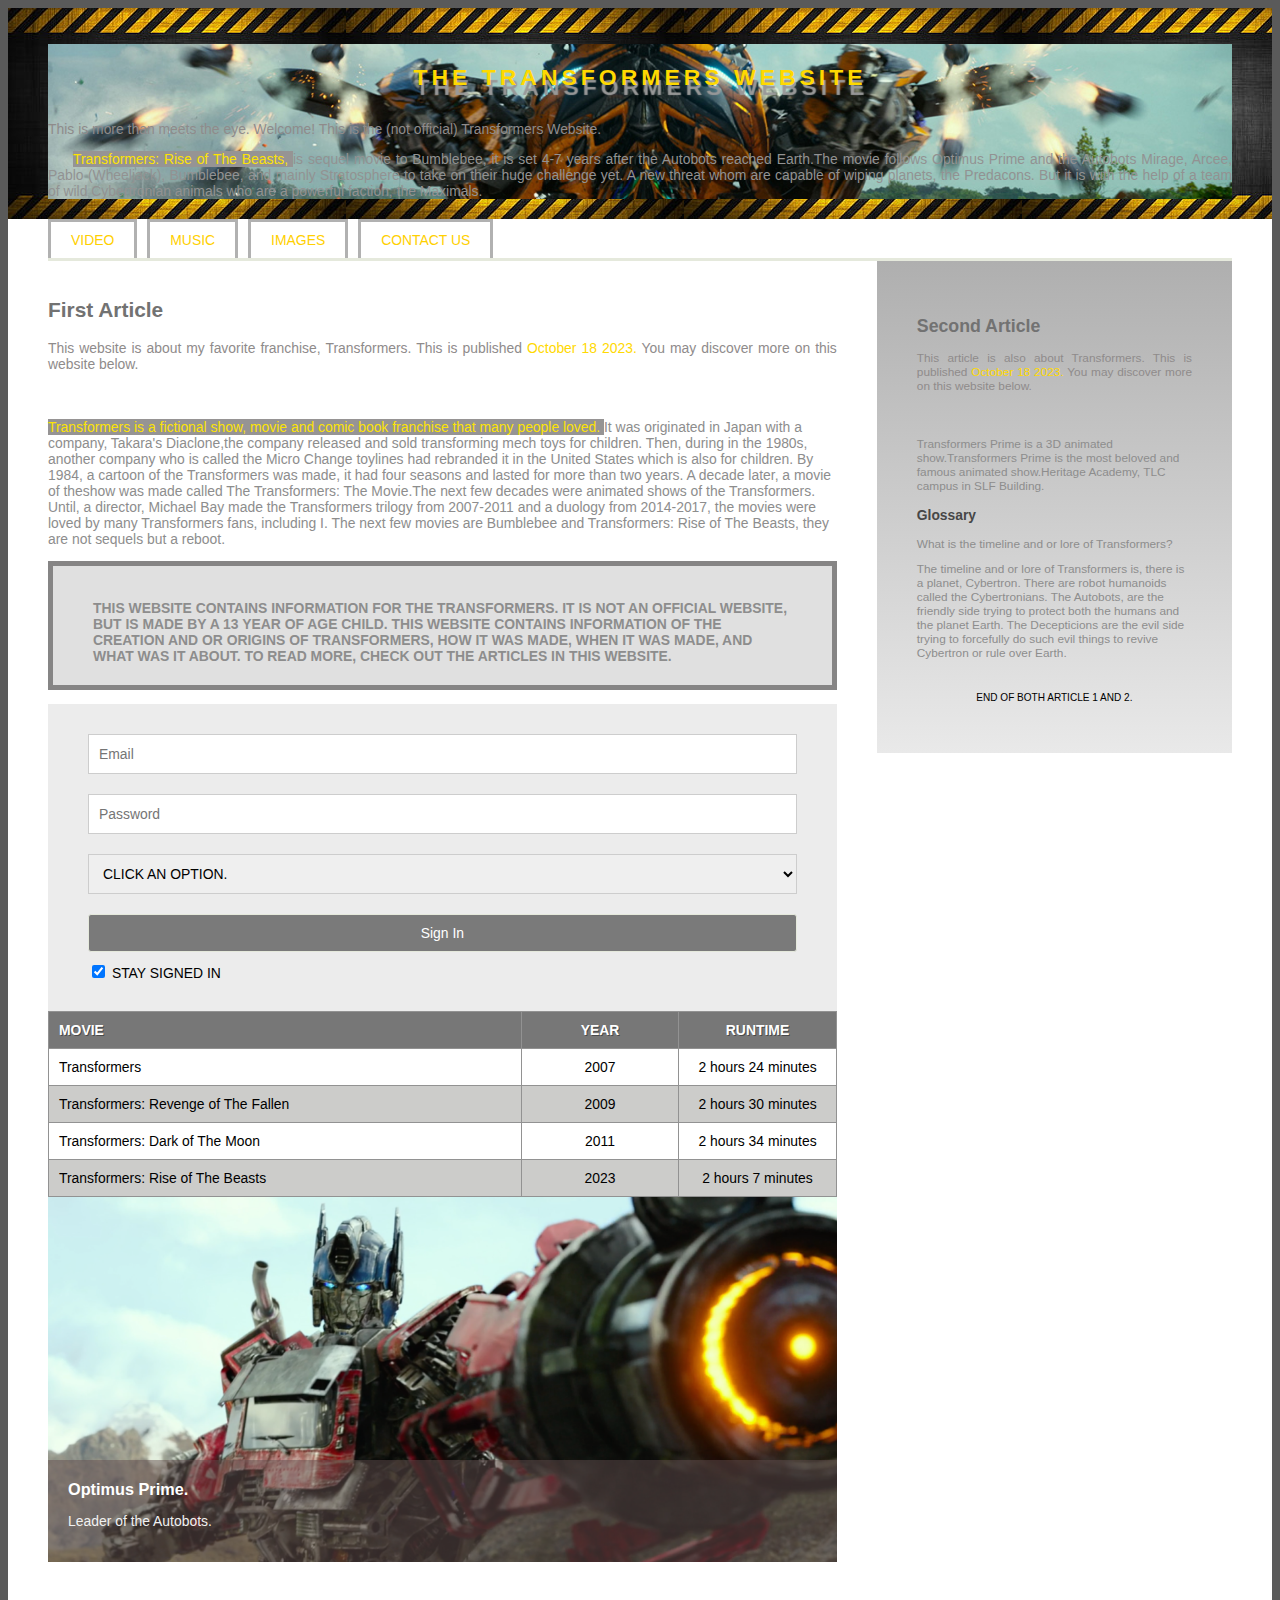
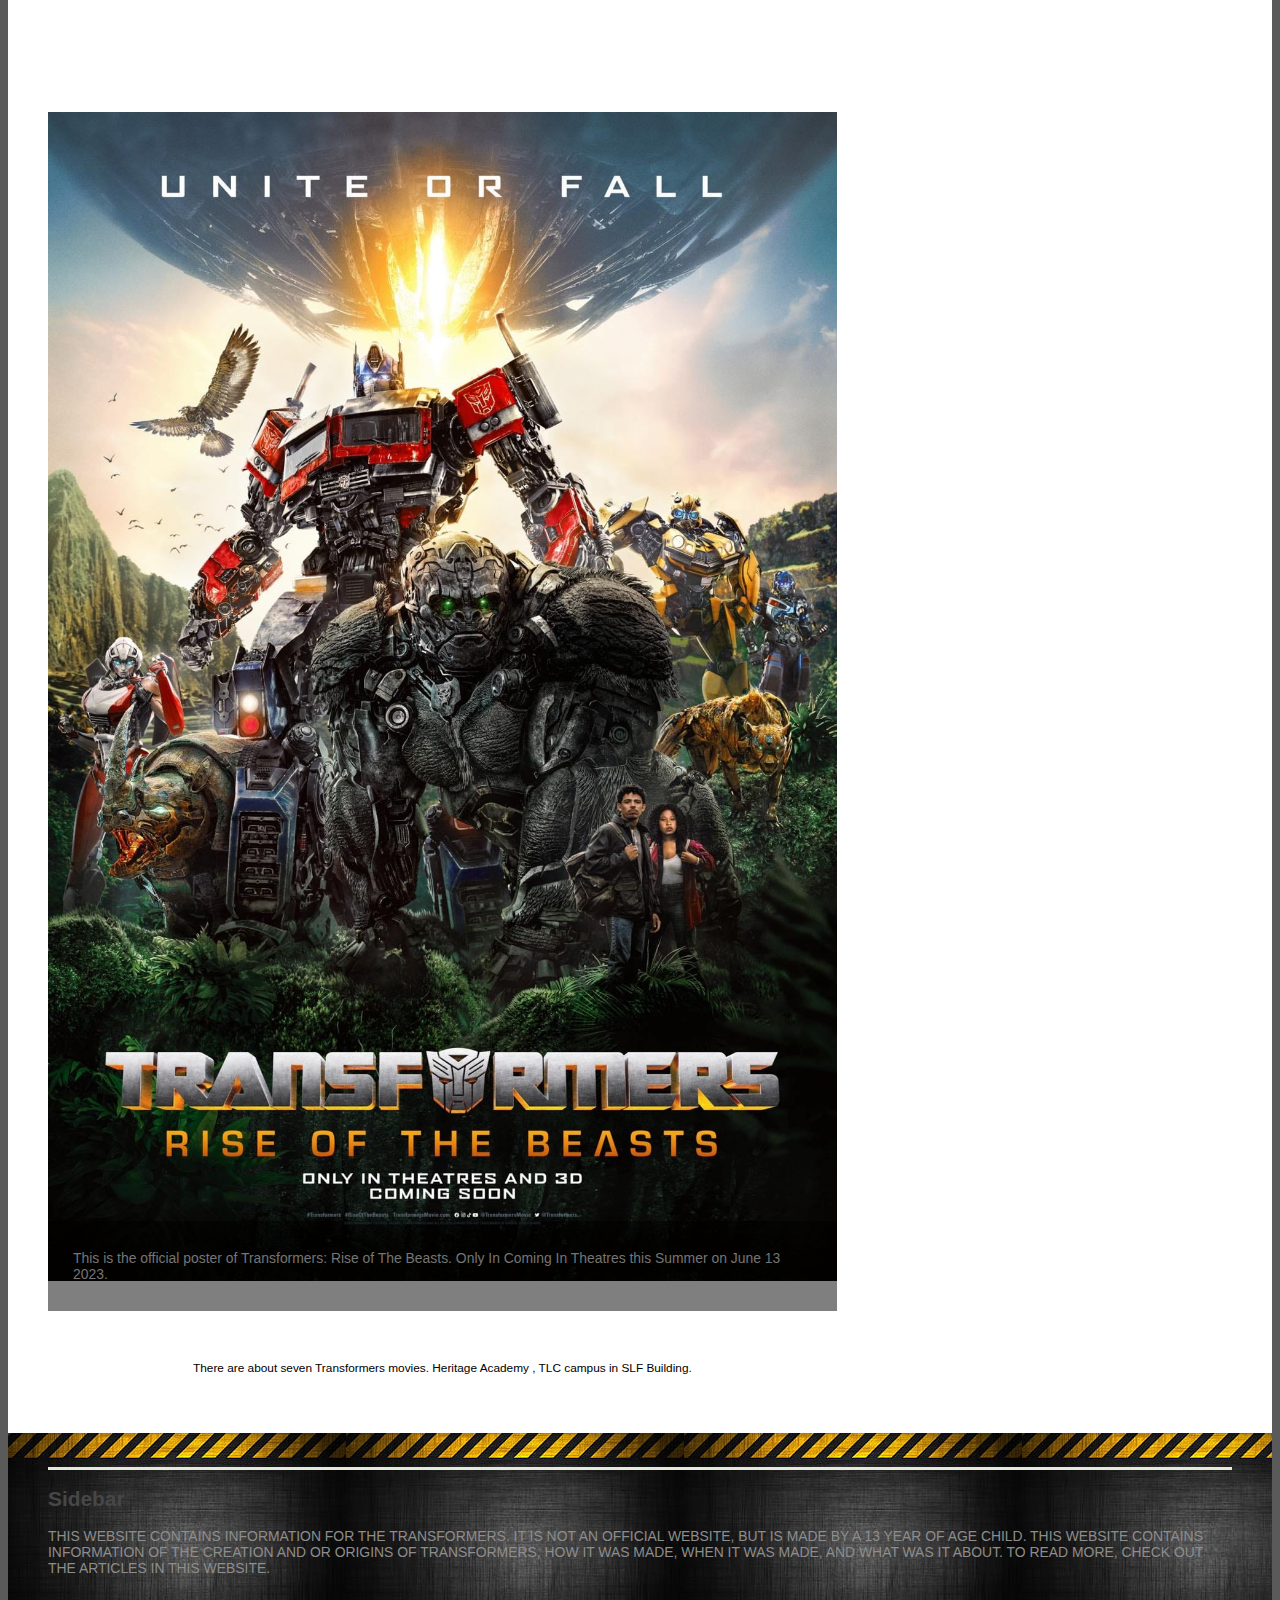
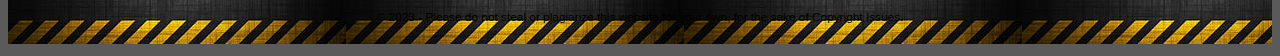
<file: index.html>
<!DOCTYPE html>
<html>
    <head>
        <meta charset="UTF-8">
        <meta name="viewport" content="width=dvice-width, initial-scale=1">
        <title> The Transformers Website </title>
        <link rel="stylesheet" href="css/website.css">
        <link rel="icon" href="images2/logo.jpg" type="image/icon">
        <script type="text/javascript" src="js/jquery.js"></script>
        <script type="text/javascript" src="js/cycle2.js"></script>
   </head>

   <body>

        <div class="container">
     <header>

        <div class="box1">
       <h1> THE TRANSFORMERS WEBSITE</h1>
       <p class=hide-small> This is more than meets the eye. Welcome! This is the (not official) Transformers Website.</p>

      <div class="p1">
      <p><span class="highlight"> Transformers: Rise of The Beasts, </span>is sequel movie to Bumblebee,
         it is set 4-7 years after the Autobots reached Earth.The movie follows Optimus Prime and the 
         Autobots Mirage, Arcee, Pablo (Wheeljack), Bumblebee, and mainly Stratosphere to take on their 
         huge challenge yet. A new threat whom are capable of wiping planets, the Predacons. But it is 
         with the help of a team of wild Cybertronian animals who are a powerful faction, the Maximals.</p> 
      </div>
      </div>

       <nav class="site-nav">
        <ul>

            <li><a href="website_video.html"> VIDEO </a></li>
            <li><a href="website_music.html"> MUSIC </a></li>
            <li> <a href="website_images.html"> IMAGES</a></li>
            <li> <a href="website_contact.html"> CONTACT US</a></li>
        </ul>
        </nav>

    </header>

    <div class="fix">
    </div>

    <!-- This is where the main article is found.-->

    <div class="content-area">

    <div class="main">
    <article>
    <header>
       <h2>First Article</h2>
       <p>This website is about my favorite franchise, Transformers. This is published
       <span class ="color">October 18 2023.</span> You may discover more on this website
       below. </p>
    </header>

    
       <p>
        <span class="highlight">
        Transformers is a fictional show, movie and comic book franchise that many people loved. </span>
        It was originated in Japan with a company, Takara's Diaclone,the company released and sold 
        transforming mech toys for children. Then, during in the 1980s, another company who is called
        the Micro Change toylines had rebranded it in the United States which is also for children.
        By 1984, a cartoon of the Transformers was made, it had four seasons and lasted for more than
        two years. A decade later, a movie of theshow was made called The Transformers: The Movie.The
        next few decades were animated shows of the Transformers. Until, a director, Michael Bay made
        the Transformers trilogy from 2007-2011 and a duology from 2014-2017, the movies were loved by
        many Transformers fans, including I. The next few movies are Bumblebee and Transformers: Rise
        of The Beasts, they are not sequels but a reboot.
       </p>


    <!--info-box-->
    <div class="info-box hide-small">
       <p><strong> THIS WEBSITE CONTAINS INFORMATION FOR THE TRANSFORMERS. IT IS NOT AN OFFICIAL WEBSITE,
        BUT IS MADE BY A 13 YEAR OF AGE CHILD. THIS WEBSITE CONTAINS INFORMATION OF THE CREATION AND OR
        ORIGINS OF TRANSFORMERS, HOW IT WAS MADE, WHEN IT WAS MADE, AND WHAT WAS IT ABOUT. TO READ MORE,
        CHECK OUT THE ARTICLES IN THIS WEBSITE. </strong></p>

    </div>
    <!--end of info-box-->
        <form>
            <label for="email"></label>
            <input type="email" name="email"  id="email" placeholder="Email">
            <label for="password"></label>
            <input type="password" name="password"  id="password" placeholder="Password">

            <select>
                <option>CLICK AN OPTION.</option>
                <option>MY PROFILE</option>
                <option>INBOX</option>
                <option>ACCOUNT SETTINGS</option>
            </select>

            <input type="submit" value="Sign In">

            <Label>
                  <input type="checkbox" name="rememeber" checked="checked" value="yes">
                  <span class="checkbox-test"> STAY SIGNED IN</span>
            </label>
        </form>

        <!DOCTYPE html>
        <html>
            <head>
                <meta charset="UTF-8">
                <title>Tables</title>
           </head>
           <body>
               <table>
                <thead>
                    <tr>
                         <th class="col-fave">MOVIE</th>
                         <th class="col-Q">YEAR</th>
                         <th class="col-P">RUNTIME</th>
                    </tr>
                </thead>

                    <tr>
                         <td>Transformers</td>
                         <td>2007</td>
                         <td>2 hours 24 minutes</td>
                         
                    </tr>
        
                    <tr>
                         <td>Transformers: Revenge of The Fallen</td>
                         <td>2009</td>  
                         <td>2 hours 30 minutes</td>
                         
                    </tr>

                    <tr>
                         <td>Transformers: Dark of The Moon</td>
                         <td>2011</td>
                         <td>2 hours 34 minutes</td>
                    </tr>

                    <tr>
                         <td>Transformers: Rise of The Beasts</td>
                         <td>2023</td>
                         <td>2 hours 7 minutes</td>
                    </tr>
              </table>

            <!-- slideshow -->
               <div class="image-banner">
               <div class="cycle-slideshow" data-cycle-slides=".slide">

                <span class="cycle-prev">PREVIOUS</span>
                <span class="cycle-next">NEXT</span>

               <div class="slide">
                 <img src="images/optimus_prime.png">
                 <div class="slide-text">
                <h3>Optimus Prime.</h3>
                <p>Leader of the Autobots.</p>
                </div>
                </div>

                <div class="slide">
                 <img src="images/bumblebee.jpeg">
                 <div class="slide-text">
                <h3>Bumblebee</h3>
                <p>The scout of the Autobots.</p>
                </div>
                </div>
               
                <div class="slide">
                 <img src="images/mirage.jpg">
                 <div class="slide-text">
                <h3>Mirage.</h3>
                <p>The rebellious Cybtronian Autobot.</p>
                </div>
                </div>

                <div class="slide">
                 <img src="images/ratchet.jpg">
                 <div class="slide-text">
                <h3>Ratchet.</h3>
                <p>The medical officer of the Autobots.</p>
                </div>
                </div>

               </div>
               </div>
            <!-- end of slideshow -->
        
              <div class="image-banner">
            </body>
        </html>

        <div class="image-banner">
        <img src="images/poster.jpeg">

        <div class="banner-caption">
        <p>This is the official poster of Transformers: Rise of The Beasts. Only In Coming In Theatres this Summer on June 13 2023.</p>
        </div>
    </div>
    
        <footer>
        <p>There are about seven Transformers movies. <span class="color"> Heritage Academy </span>, TLC campus in SLF Building.</p>
    </footer>
    </article>
    </div>


    <div class="support">
    <article>
    <header>
       <h2>Second Article</h2>
       <p>This article is also about Transformers. This is published
       <span class ="color">October 18 2023.</span> You may discover more on this website
       below. </p>
    </header>

           <p><span class="color">Transformers Prime</span> is a 3D animated show.Transformers Prime is the most 
            beloved and famous animated show.<span class="color">Heritage Academy</span>, TLC campus in SLF 
            Building.</p>
        

    <aside>
       <h3>Glossary</h3>
       <p>What is the timeline and or lore of Transformers?</p>
    </aside>

     <p>The timeline and or lore of Transformers is, there is a planet,
        Cybertron. There are robot humanoids called the Cybertronians.
        The Autobots, are the friendly side trying to protect both the 
        humans and the planet Earth. The Decepticions are the evil side
        trying to forcefully do such evil things to revive Cybertron or
        rule over Earth.
     </p>
        

 <footer>
       <p>END OF BOTH ARTICLE 1 AND 2.</p>
 </footer>
    </article>
</div>

<div class="fix">
</div>
</div>

    <aside>
       <h2>Sidebar</h2>
       <p>THIS WEBSITE CONTAINS INFORMATION FOR THE TRANSFORMERS. IT IS NOT AN OFFICIAL WEBSITE,
        BUT IS MADE BY A 13 YEAR OF AGE CHILD. THIS WEBSITE CONTAINS INFORMATION OF THE CREATION AND OR
        ORIGINS OF TRANSFORMERS, HOW IT WAS MADE, WHEN IT WAS MADE, AND WHAT WAS IT ABOUT. TO READ MORE,
        CHECK OUT THE ARTICLES IN THIS WEBSITE.</p>
    </aside>

   <footer>
       <p>&copy; 2023 - Please do not steal or plagiarize this website for your own, for the sake of Copyright Issues.</p>
   </footer>
    </div>
    </body>
</html>
</file>
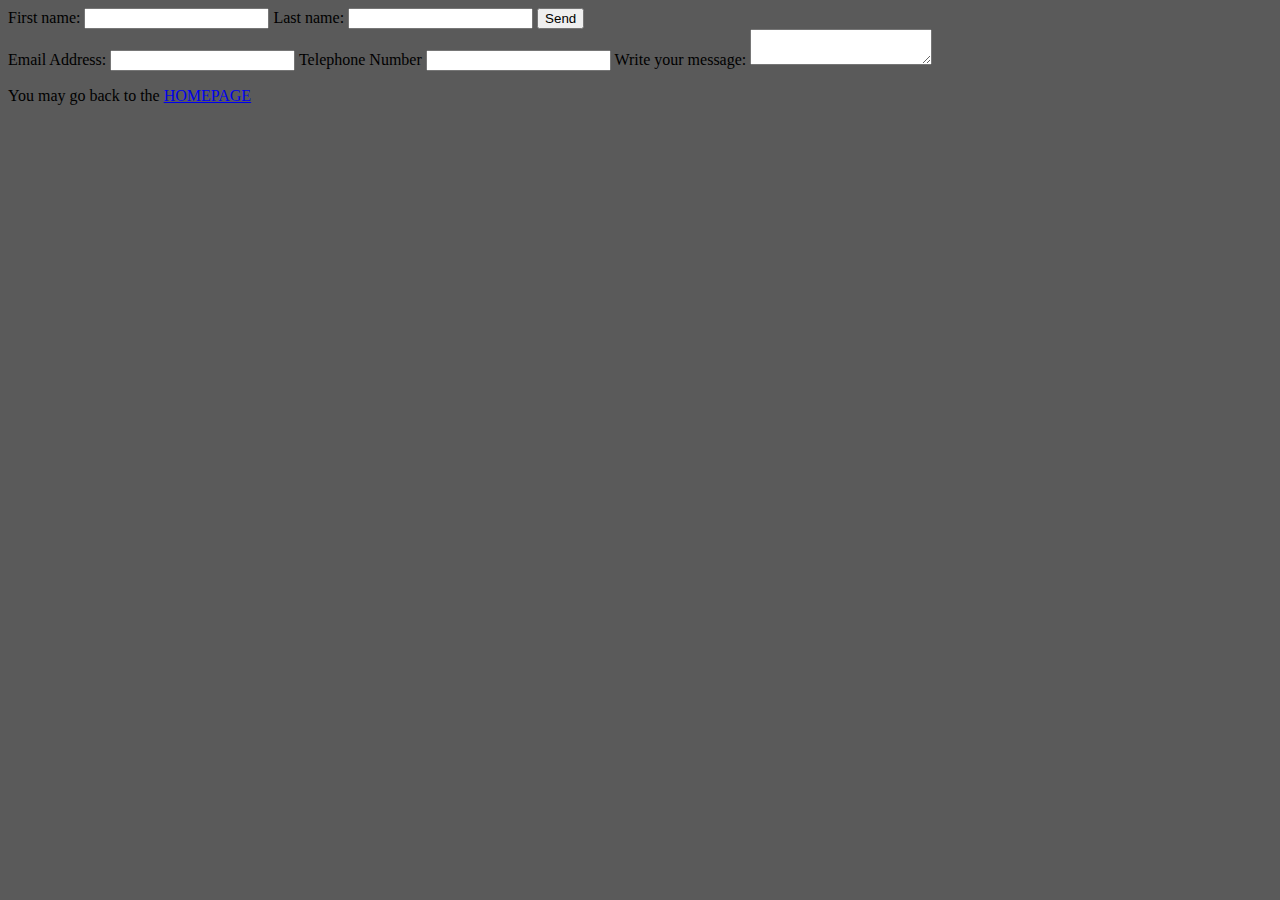
<file: website_contact.html>
<!DOCTYPE html>
<html><html>
    <head>
        <meta charset="UTF-8">
        <title>CONTACT INFORMATION</title>

<!DOCTYPE html>
</html>
    <head>
        <meta charset="UTF-8">
        <title>CONTACT US</title>
        <link rel="stylesheet" href="css/website_contact.css">
   </head>

   <body>
        <form>
             <label for="firstname">First name:</label>
             <input id="firstname" type="text" name="firstname">

             <label for="lastname">Last name:</label>
             <input id="lastname" type="text" name="lastname">

             <input type="submit" value="Send">
        </form>

        <form>
             <label for="email">Email Address:</label>
             <input id="email" type="email" name="email">

             <label for="telephone">Telephone Number</label>
             <input id="telephone" type="tel" name="telephone">

             <label for="yourmessage">Write your message:</label>
             <textarea id="yourmessage" name="yourmessage"></textarea>

             <p>You may go back to the <a href="index.html">HOMEPAGE</P>

        </form>
    </body>
</html>
</file>
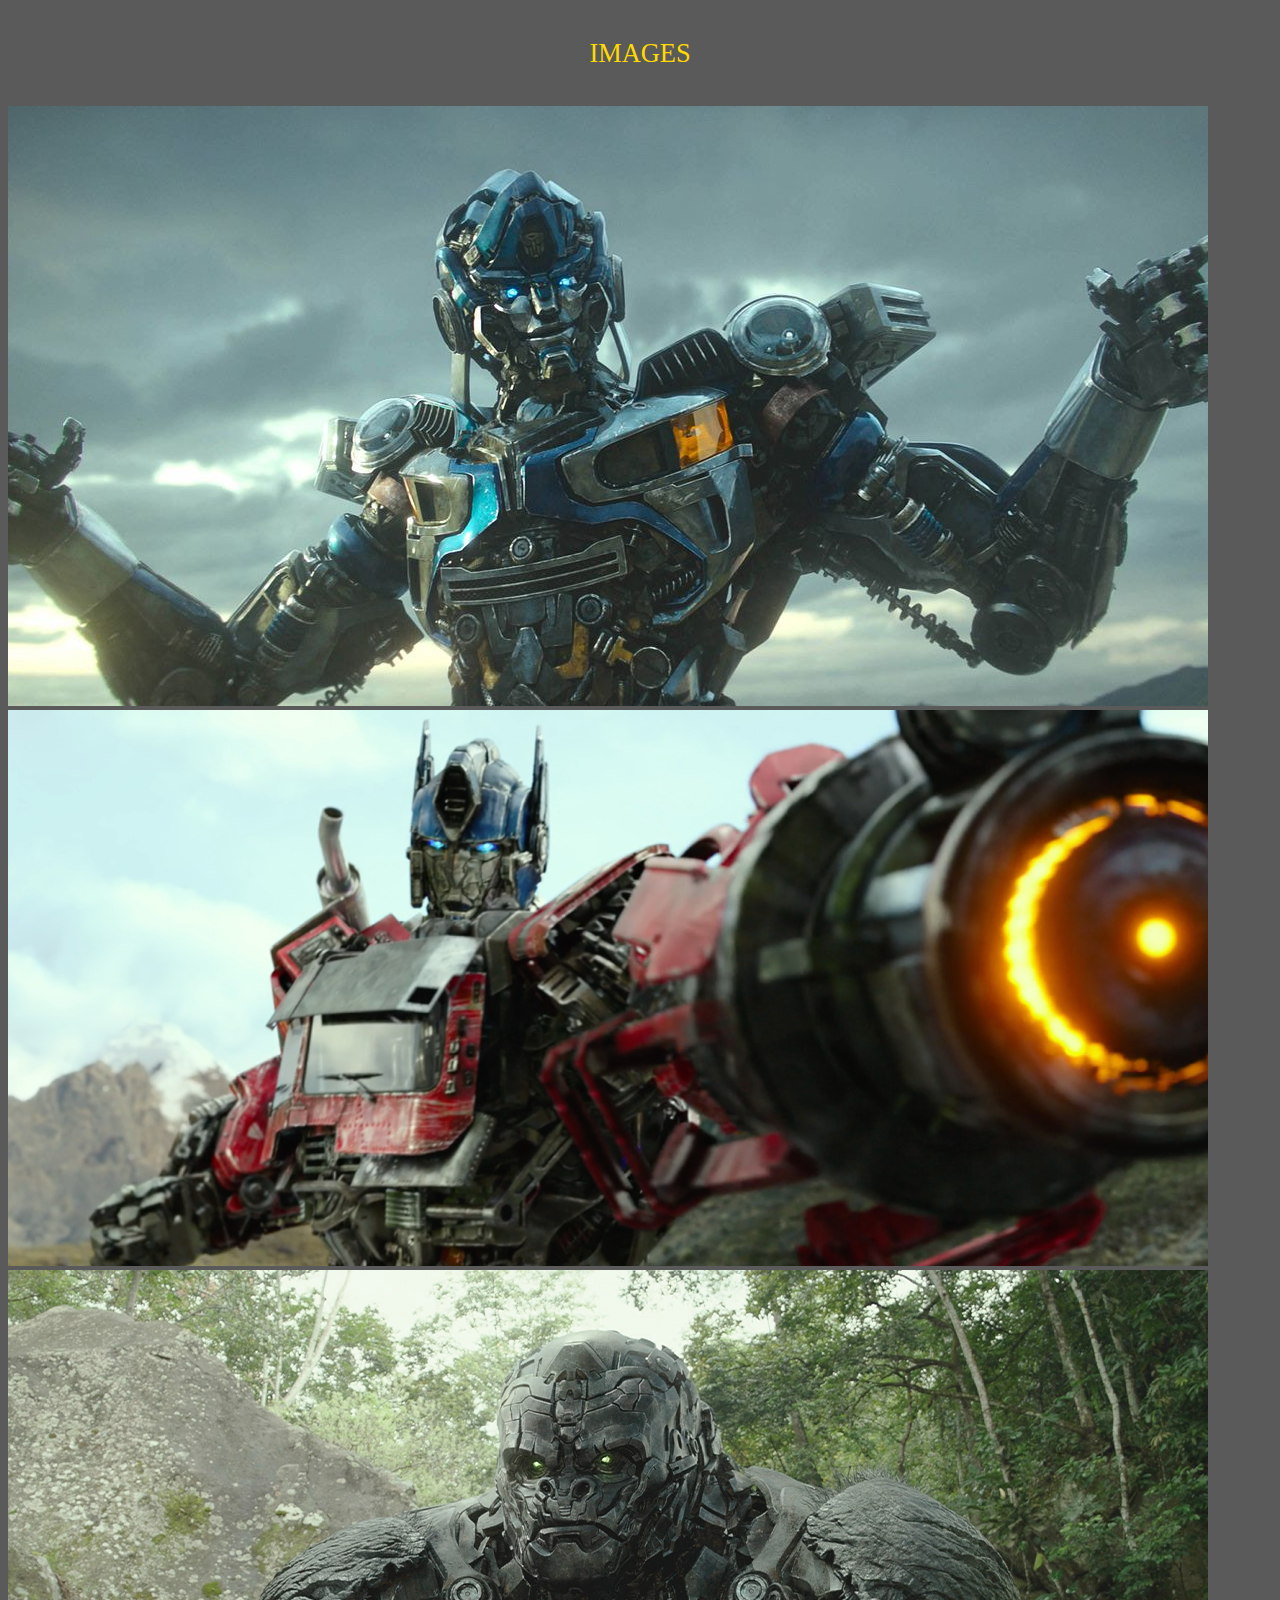
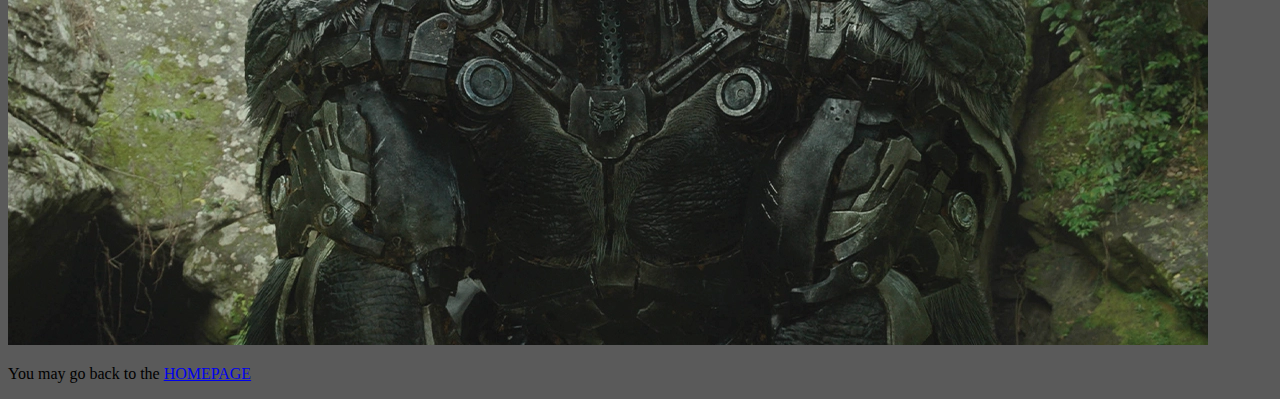
<file: website_images.html>
<!DOCTYPE html>
<html>
    <head>
        <meta charset="UTF-8">
        <title>IMAGES</title>
        <link rel="stylesheet" href="css/website_video.css">
   </head>
   <body>
       <h1>IMAGES</h1>

       <img src="images/mirage.jpg" imagesalt="This is Mirage">

       <img src="images/optimus_prime.png" alt="This is Prime">

       <img src="images/primal.webp" alt="This is Primal.">


       <p>You may go back to the <a href="index.html">HOMEPAGE</P>

    </body>
</html>
</file>
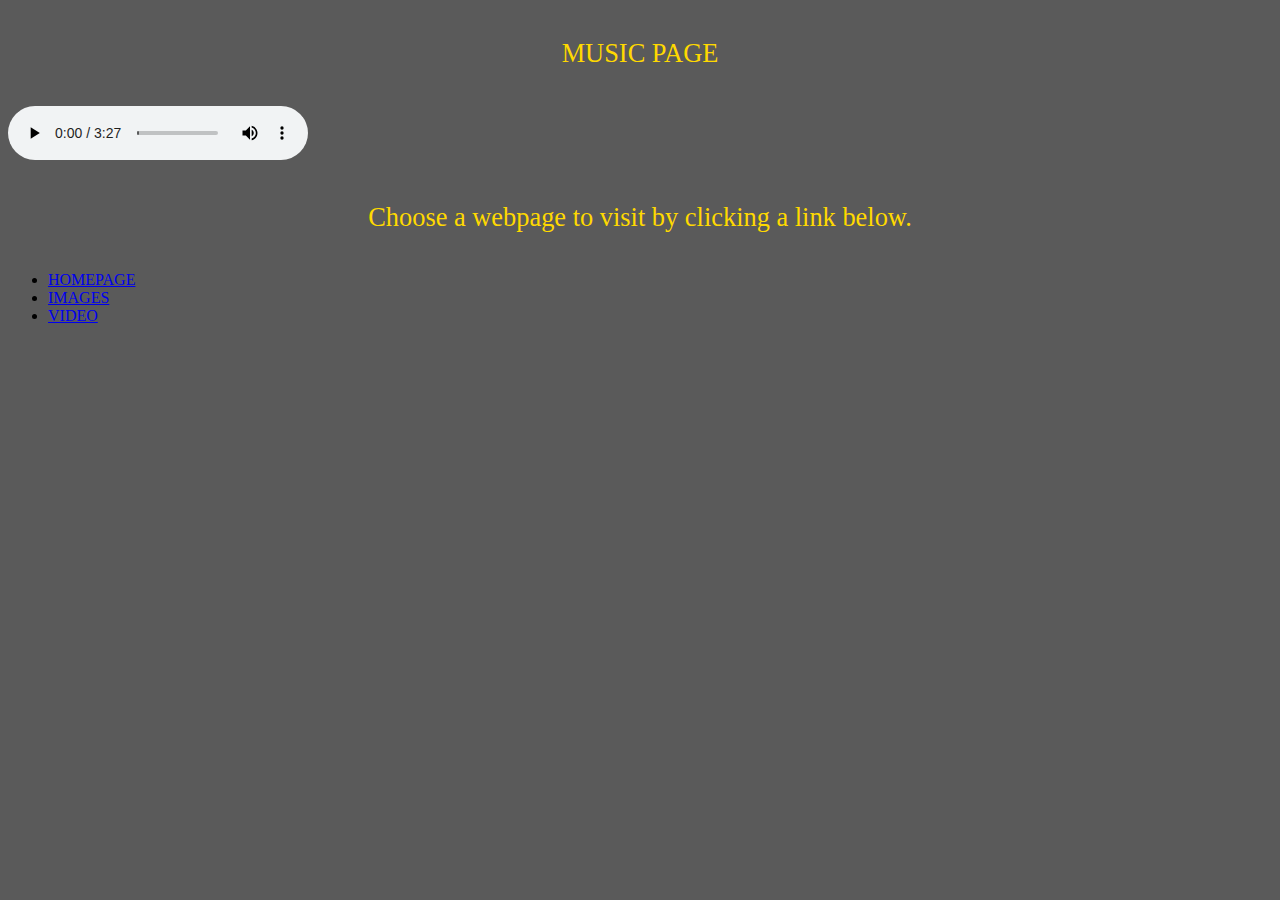
<file: website_music.html>
<!DOCTYPE html>
<html>
    <head>
        <meta charset="UTF-8">
        <title>MUSIC</title>
        <link rel="stylesheet" href="css/website_music.css">
   </head>

   <body>
        <h1>MUSIC PAGE</h1>

        <audio controls>
             <source src="folder/what_i've_done.mp3" type="audio/mpeg">
        </audio>

    <h1>Choose a webpage to visit by clicking a link below.</h1>
          <ul>
              <li> <a href="index.html"> HOMEPAGE</a></li>
              <li> <a href="website_images.html"> IMAGES</a></li>
              <li> <a href="website_video.html"> VIDEO</a></li>
          </ul>
    </body>
</html>
</file>
<file: css/website.css>
html {
    background-color: #5a5a5a;
}

body {
    font-family: Tahoma, sans-serif;
    font-size: 87%;
}

img {
    max-width: 100%;
    height: auto;
}

/* Banner Overlay */
.image-banner {
    position: relative;
    top: 0px;
    left: 0px;
    z-index: 10px;
}

.image-banner img {
    display: block;
}

.banner-caption {
    position: absolute;
    bottom: 0px;
    left: 0px;
    background-color: rgba(0,0,0,0.5);
    padding: 15px 25px;
}

.banner-caption p {
    color: rgb(117, 117, 117);
}
/* End Banner Overlay */

.container {
    max-width: 940px;
    margin-left: auto;
    margin-right: auto;
    background:url(../images/caution.jpeg) left bottom repeat-x, #FFF url(../images/caution.jpeg) repeat-x;
    padding-top: 16px; 
    padding-left: 40px;
    padding-right: 40px;
    box-sizing: border-box;
}

/*Media Query*/
@media screen and (max-width:480px) {
    .container {
        padding-left: 20px;
        padding-right: 20px
    }
}
@media screen and (max-width: 1300px) {
    .container {
        max-width: 1300px;
    }
}
/*End of Media Query*/

/*Media Query*/

.box1 {
    background-image: url(../images/poster.jpg);
    background-repeat: no-repeat;
    background-position: center;
    background-size: cover;
}

/* Form Styles */
form {
    background-color: #ECECEC;
    padding: 30px 40px;
}

.hidden-label {
    position: absolute;
    height: 0;
    width: 0;
    overflow: hidden;
    visibility: hidden;
}
input[type="email"], input[type="password"], select {
    width: 100%;
    display: block;
    box-sizing: border-box;
    padding: 0 10px;
    height: 40px;
    font-family: Tahoma, sans-serif;
    font-size: 100%;
    margin-bottom: 20px;
    border: 1px solid #cdcdcd;
}
input, select {
    font-family: Tahoma, sans-serif;
    font-size: 100%;
}

input[type="email"]:focus, input[type="password"]:focus {
    border: 1px #929292;
}

input[type="submit"] {
    width: 100%;
    display: block;
    box-sizing: border-box;
    background-color: #7a7a7a;
    color: #ffffff;
    padding: 10px 0;
    border: 1px solid #e5e9dc;
    border-radius: 3px;
    margin-bottom: 10px;
}

input[type="submit"]:hover,
input[type="submit"]:focus {
    border: 1px solid #e5e9dc;
    background-color: #8a8a8a;
}
/* End form styles */

/* Table Styles */
table {
    border-spacing: 0;
    border-collapse: collapse;
    width: 100%;
}

table th {
    text-align: left;
    background-color: #777777;
    color: #ffffff;
    text-shadow: 1px 1px 0 rgba(0,0,0,0.4)
}

table th, table td {
    border: 1px solid #929292;
    padding: 10px
}

table tbody tr:nth-child(even) td {
    background-color: #ccccca
}

table th:nth-child(2), table th:nth-child(3),
table td:nth-child(2), table td:nth-child(3) {
    text-align: center;
}

.col-fave {
    width: 60%;
}

.col-P, .col-Q {
    width: 20%;
}
/* End Table Styles */

header {
    padding-top: 20px;
    padding-bottom:20px;
    color: #727272;
}

/* Typography */
header h1 {
    margin: 0;
    font-family: Tahoma, Arial, Helvetica, sans-serif;
    font-weight: bold;
    font-size: 165%;
    font-size: normal;
    letter-spacing: 4px;
    text-shadow: 2px 10px 1px #999999;
}

header p {
    font-size: 100%;
    margin-top: 10px;
    text-align: justify;
    color: rgb(121, 121, 121);
}

.p1 p {
    margin-top: 10px;
    text-indent: 25px;
    color: rgb(146, 146, 146);
}
/* End of Typpograhpy */
.content-area {

    border-top: 3px solid #e5e9dc;
    border-bottom: 3px solid #e5e9dc;
}

/* Media Query */
@media screen and (max-width: 480px) {
        .content-area {
            padding-top: 20px
        }
}
/* Media Query */
.main {
    width: 70%;
    float: left;
    padding-right: 40px;
    box-sizing: border-box;
}

/* Diseappearing info-box */
.info-box {
    background-color: #e0e0e0;
    border: 5px solid #868585;
    padding: 20px 40px 7px 40px;
    margin-bottom: 1em;
}

@media screen and (max-width:480px) {
    .hide-small {
        display: none;
    }
}

/* End of disappearing info-box */

.support {
    position: relative;
    width: 30%;
    float: left;
    background-color: #e5e9dc;
    background-image: linear-gradient(to bottom, #afafaf, #e9e9e9);
    padding-left: 40px;
    padding-right: 40px;
    box-sizing: border-box;
    font-size: 85%;
    padding-top: 20px;
    padding-bottom: 20px;
    z-index: 9;
}

.fix {
    clear: both;
}

/* Media Query */
@media screen and (max-width: 700px) {
    .main,
    .support {
           width: auto;
           float: none;
    }

    .main {
        padding-right: 0;
    }
/* Media Query */
}
p {
    color: rgb(141, 141, 141);
}

footer p {
    color: red;
    text-align: center;
    font-size: 85%;
    color: rgb(0, 0, 0);
    padding-top: 20px;
    padding-bottom: 20px;
}

h1 {
    color: rgb(255, 217, 0);
    text-align: center;
    font-size: 165%;
    font-weight: normal;
    padding-top: 20px;
    padding-bottom: 20px;
}

header p {
    color: rgb(143, 139, 139);
}

aside {
    color: #474747;
}

header p span {
    color: rgb(255, 217, 2);
}

.highlight {
    color: rgb(252, 227, 4);
    background-color: rgb(150, 148, 148);
}

.brand-color {
    color: rgb(110, 110, 110);
    background-color: rgb(66, 66, 66);
}

/* Site navigation */
.site-nav li {
      list-style: none;
      float: left;
      margin-right: 10px;
}

.site-nav ul {
    margin: 0;
    padding: 0;
}

.site-nav {
    margin-top: 20px;
}

.site-nav a {
    text-decoration: none;
    color: #ffd000;
    padding: 10px 20px;
    border: 3px solid #b1b1b1;
    display: block;
    border-bottom: none;
}

.site-nav a:hover {
    background-color: #e5e9dc;
}
/*Slideshow */
.image-banner {
    position: relative;
    top: 0px;
    left: 0px;
    z-index: 10;
    margin-bottom: 30px;
    padding-bottom: 30px;
}
.image-banner img {
    display: block;
}
.cycle-slideshow {
    margin-bottom: 30px;
    width: 100%;
    padding-bottom: 30px;
    box-sizing: border-box;
}
.slide {
    width: 100%;
    position: relative;
    margin-bottom: 30px;
    box-sizing: border-box;
}
.slide-text {
    position: absolute;
    bottom: 0;
    background-color: rgb(98, 77, 77, 0.5);
    color: black;
    width: 100%;
    padding: 20px;
    box-sizing: border-box;
}
.slide-text h3 {
    margin: 0;
    color: rgb(255, 255, 255);
}
.slide-text p {
    color: rgb(241, 241, 241);
}
/* End of slideshow */

/* End of site navigation */

@media screen and (max-width: 700px) {
    .site-nav li {
        width: 50%;
        margin-right: 0;
    }

    .site-nav a {
        padding: 20px 0;
        margin-right: 5px;
        margin-bottom: 5px;
        text-align: center;
        border: 3px solid #b1b1b1;
    }
}

@media screen and (max-width: 480px) {
    .site-nav li {
        width: 70%;
        margin-right: 0;
    }
    .site-nav a {
        padding: 20px 0;
        margin-right: 5px;
        margin-bottom: 5px;
        text-align: center;
        border: 3px solid #b1b1b1;
    }
}

/*Previous and Next*/
.cycle-prev, .cycle-next {
    position: absolute;
    width: 20%;
    top: 30%;
    background-color: rgba(0, 0, 0, 0.4);
    color: #FFF;
    padding: 1 10px;
    display: block;
    cursor: pointer;
    font-size: 130%;
    z-index: 1000;
    opacity: 0;
    transition: opacity .5s;
}

.cycle-next {
    right: 0;
}

.cycle-slideshow:hover .cycle-prev,
.cycle-slideshow:hover .cycle-next {
    opacity: 1;
}

/* End Previous and Next */
</file>
<file: css/website_contact.css>
html {
    background-color: #5a5a5a;
}

h1 {
    color: rgb(255, 217, 0);
    text-align: center;
    font-size: 165%;
    font-weight: normal;
    padding-top: 20px;
    padding-bottom: 20px;
}
</file>
<file: css/website_video.css>
html {
    background-color: #5a5a5a;
}

h1 {
    color: rgb(255, 217, 0);
    text-align: center;
    font-size: 165%;
    font-weight: normal;
    padding-top: 20px;
    padding-bottom: 20px;
}
</file>
<file: css/website_music.css>
html {
    background-color: #5a5a5a;
}

h1 {
    color: rgb(255, 217, 0);
    text-align: center;
    font-size: 165%;
    font-weight: normal;
    padding-top: 20px;
    padding-bottom: 20px;
}
</file>
